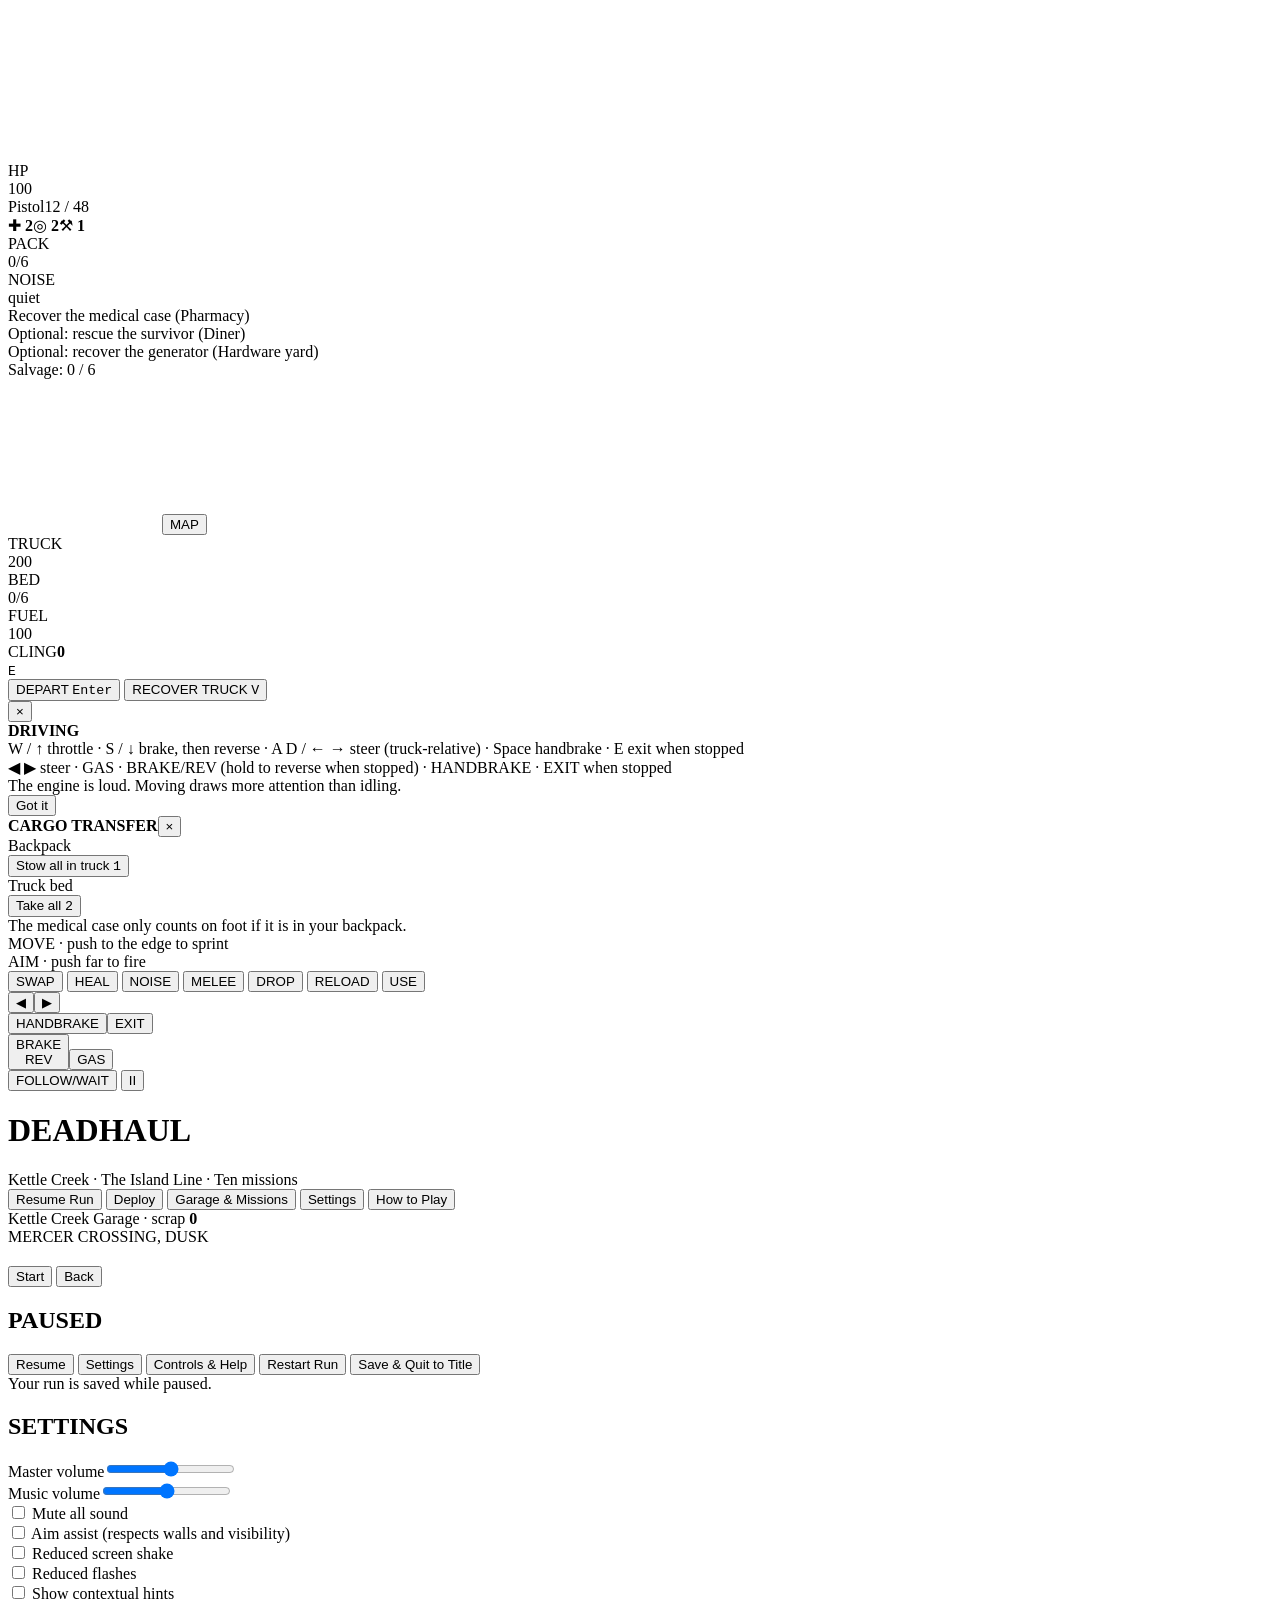
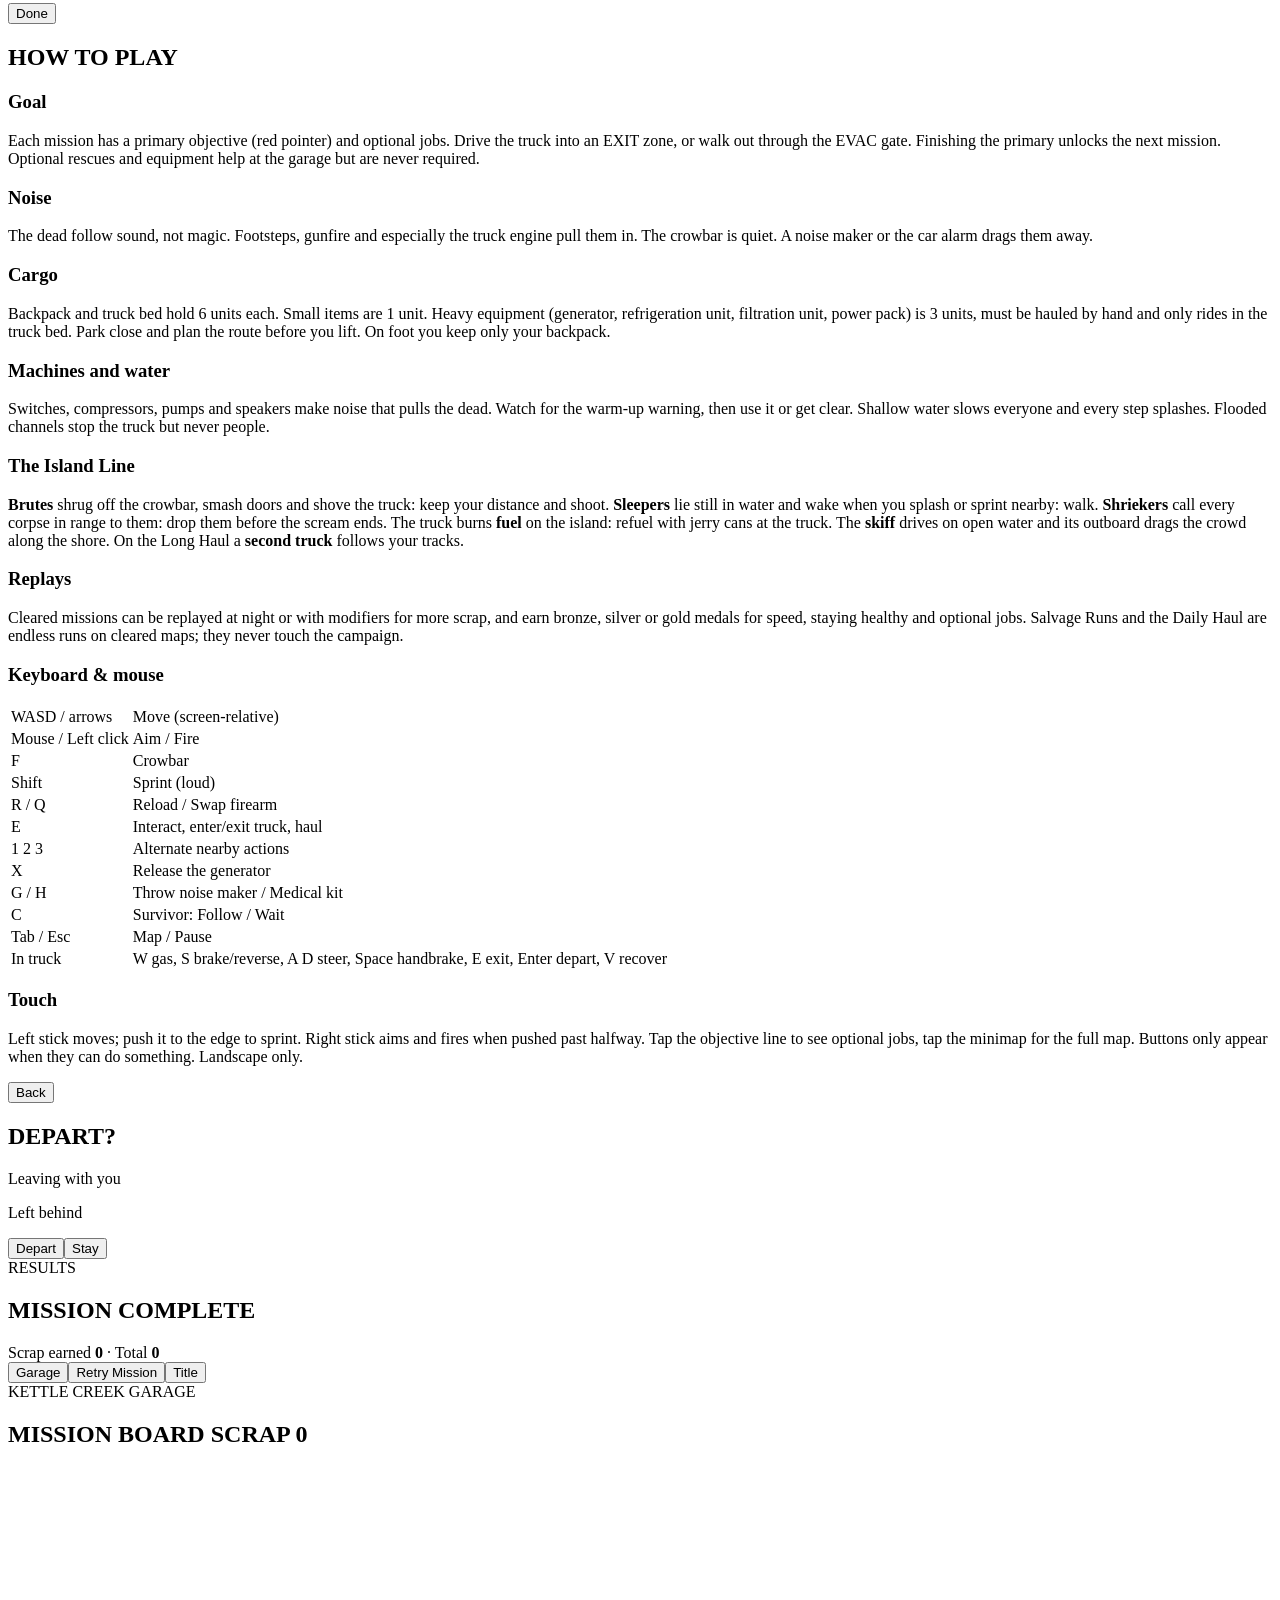
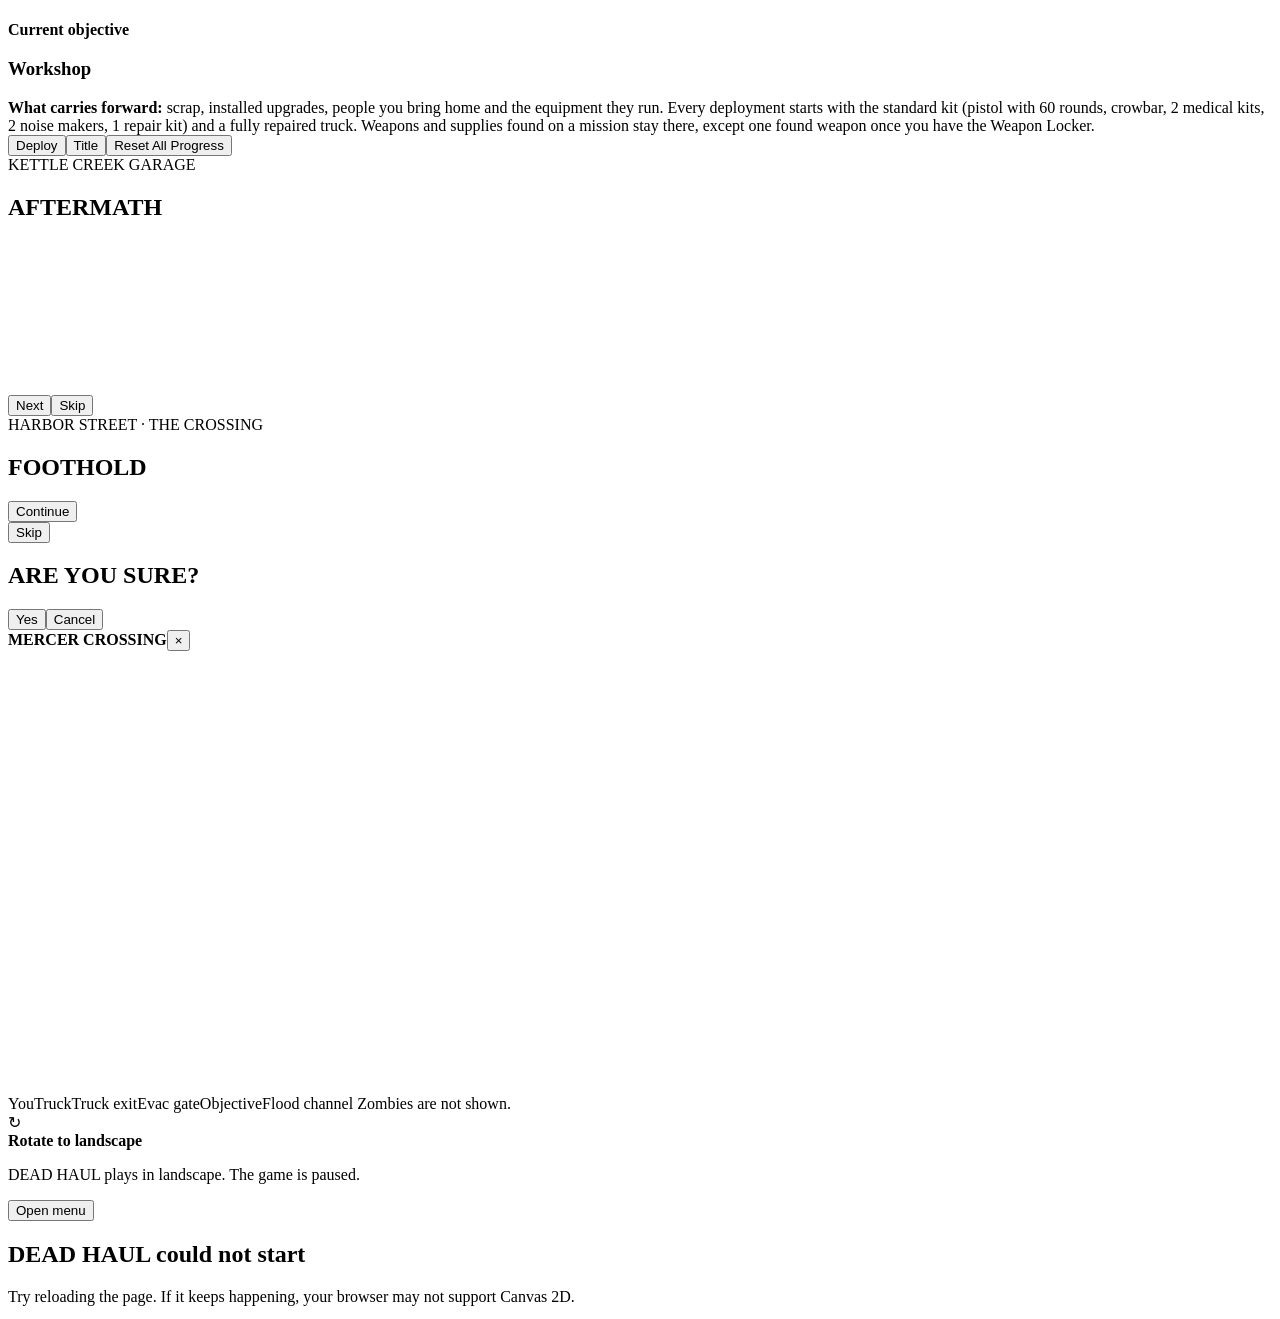
<file: src/index.html>
<!doctype html>
<html lang="en">
<head>
<meta charset="utf-8">
<meta name="viewport" content="width=device-width, initial-scale=1, viewport-fit=cover, user-scalable=no">
<meta name="theme-color" content="#0d0f12">
<meta name="apple-mobile-web-app-capable" content="yes">
<meta name="mobile-web-app-capable" content="yes">
<meta name="apple-mobile-web-app-status-bar-style" content="black-translucent">
<meta name="apple-mobile-web-app-title" content="DEAD HAUL">
<link rel="manifest" href="manifest.webmanifest">
<link rel="icon" type="image/png" sizes="32x32" href="icons/favicon-32.png">
<link rel="apple-touch-icon" href="icons/apple-touch-icon.png">
<title>DEAD HAUL</title>
<style>/*__CSS__*/</style>
</head>
<body>
<div id="app">
  <canvas id="game" aria-label="DEAD HAUL game view"></canvas>

  <!-- HUD -->
  <div id="hud" class="hidden" aria-live="polite">
    <div id="hud-tl" class="panel">
      <div class="row"><span class="lbl">HP</span><div class="bar"><div id="hp-fill"></div></div><span id="hp-num">100</span></div>
      <div class="row weap"><span id="w-name">Pistol</span><span id="w-ammo">12 / 48</span><span id="w-alt" class="dim"></span></div>
      <div class="row sup"><span title="Medical kits (H)">&#x271A; <b id="s-med">2</b></span><span title="Noise makers (G)">&#x25CE; <b id="s-nm">2</b></span><span title="Truck repair kits">&#x2692; <b id="s-rk">1</b></span></div>
      <div class="row"><span class="lbl">PACK</span><div id="pack-units" class="units"></div><span id="pack-num" class="dim">0/6</span></div>
      <div class="row"><span class="lbl">NOISE</span><div class="bar small"><div id="noise-fill"></div></div><span id="noise-lbl" class="dim">quiet</span></div>
    </div>
    <div id="hud-obj" class="panel" title="Tap to show all objectives">
      <div class="obj" id="obj-main"><i></i><span>Recover the medical case (Pharmacy)</span></div>
      <div class="obj opt" id="obj-surv"><i></i><span>Optional: rescue the survivor (Diner)</span></div>
      <div class="obj opt" id="obj-gen"><i></i><span>Optional: recover the generator (Hardware yard)</span></div>
      <div class="obj opt" id="obj-salv"><i></i><span>Salvage: 0 / 6</span></div>
    </div>
    <div id="hud-tr">
      <canvas id="minimap" width="150" height="150" aria-label="Local map"></canvas>
      <button id="btn-map" class="mini-btn" title="Map (Tab)">MAP</button>
    </div>
    <div id="truck-panel" class="panel hidden">
      <div class="row"><span class="lbl">TRUCK</span><div class="bar"><div id="tr-fill"></div></div><span id="tr-num">200</span></div>
      <div class="row"><span class="lbl">BED</span><div id="bed-units" class="units"></div><span id="bed-num" class="dim">0/6</span></div>
      <div class="row hidden" id="fuel-row"><span class="lbl">FUEL</span><div class="bar"><div id="fuel-fill"></div></div><span id="fuel-num">100</span></div>
      <div class="row" id="cl-row"><span class="lbl warn">CLING</span><b id="cl-num" class="warn">0</b><span id="tr-state" class="dim"></span></div>
    </div>
    <div id="msgs"></div>
    <div id="subs" aria-live="polite"></div>
    <div id="prompt" class="hidden">
      <div id="prompt-main"><kbd id="prompt-key">E</kbd><span id="prompt-text"></span></div>
      <div id="prompt-alts"></div>
    </div>
    <div id="ctx-btns">
      <button id="btn-depart" class="act-btn hidden">DEPART <kbd>Enter</kbd></button>
      <button id="btn-recover" class="act-btn hidden">RECOVER TRUCK <kbd>V</kbd></button>
    </div>
    <div id="hint" class="panel hidden"><span id="hint-text"></span><button id="hint-x" aria-label="Dismiss hint">&times;</button></div>
    <div id="drivehelp" class="panel hidden">
      <b>DRIVING</b>
      <div class="kbm-only">W / &uarr; throttle &middot; S / &darr; brake, then reverse &middot; A D / &larr; &rarr; steer (truck-relative) &middot; Space handbrake &middot; E exit when stopped</div>
      <div class="touch-only">&#x25C0; &#x25B6; steer &middot; GAS &middot; BRAKE/REV (hold to reverse when stopped) &middot; HANDBRAKE &middot; EXIT when stopped</div>
      <div class="dim">The engine is loud. Moving draws more attention than idling.</div>
      <button id="drivehelp-x">Got it</button>
    </div>
    <div id="transfer" class="panel hidden">
      <div class="tf-head"><b>CARGO TRANSFER</b><button id="tf-x" aria-label="Close transfer">&times;</button></div>
      <div class="tf-cols">
        <div><div class="tf-title">Backpack <span id="tf-bp-n"></span></div><div id="tf-bp" class="tf-list"></div><button id="tf-stow">Stow all in truck <kbd>1</kbd></button></div>
        <div><div class="tf-title">Truck bed <span id="tf-tr-n"></span></div><div id="tf-tr" class="tf-list"></div><button id="tf-take">Take all <kbd>2</kbd></button></div>
      </div>
      <div class="dim small">The medical case only counts on foot if it is in your backpack.</div>
    </div>
    <div id="hurt"></div>
  </div>

  <!-- Touch controls -->
  <div id="touch" class="hidden">
    <div id="zone-move" class="zone"><div class="stick" id="stick-move"><div class="knob" id="knob-move"></div></div><span class="zone-lbl">MOVE &middot; push to the edge to sprint</span></div>
    <div id="zone-aim" class="zone"><div class="stick" id="stick-aim"><div class="knob" id="knob-aim"></div></div><span class="zone-lbl">AIM &middot; push far to fire</span></div>
    <div id="tb-foot" class="tb-group">
      <button class="tb" data-act="swap" id="tb-swap" style="grid-row:1;grid-column:1">SWAP</button>
      <button class="tb" data-act="heal" id="tb-heal" style="grid-row:1;grid-column:2">HEAL</button>
      <button class="tb" data-act="noise" id="tb-noise" style="grid-row:1;grid-column:3">NOISE</button>
      <button class="tb" data-act="melee" id="tb-melee" style="grid-row:2;grid-column:1">MELEE</button>
      <button class="tb big warn hidden" id="tb-drop" data-act="drop" style="grid-row:2;grid-column:1">DROP</button>
      <button class="tb" data-act="reload" id="tb-reload" style="grid-row:2;grid-column:2">RELOAD</button>
      <button class="tb big" data-act="interact" id="tb-use" style="grid-row:2;grid-column:3">USE</button>
    </div>
    <div id="tb-drive" class="tb-group hidden">
      <div class="dl"><button class="tb big steer" data-act="left">&#x25C0;</button><button class="tb big steer" data-act="right">&#x25B6;</button></div>
      <div class="dr">
        <div class="dr-top"><button class="tb" data-act="handbrake">HANDBRAKE</button><button class="tb" data-act="exit">EXIT</button></div>
        <div class="dr-bot"><button class="tb big brake" data-act="brake">BRAKE<br>REV</button><button class="tb big gas" data-act="gas">GAS</button></div>
      </div>
    </div>
    <div id="tb-util">
      <button class="tb sm" data-act="command" id="tb-cmd">FOLLOW/WAIT</button>
      <button class="tb sm" data-act="pause">II</button>
    </div>
  </div>

  <!-- Screens -->
  <div id="scr-title" class="screen hidden">
    <div class="title-wrap">
      <h1 class="logo">DEAD<span>HAUL</span></h1>
      <div class="tag" id="t-tag">Kettle Creek &middot; The Island Line &middot; Ten missions</div>
      <div class="dim small" id="t-obj"></div>
      <div id="save-msg" class="notice hidden"></div>
      <div class="menu">
        <button id="b-resume" class="primary hidden">Resume Run</button>
        <button id="b-new" class="primary">Deploy</button>
        <button id="b-garage">Garage &amp; Missions</button>
        <button id="b-settings">Settings</button>
        <button id="b-help">How to Play</button>
      </div>
      <div class="foot dim">Kettle Creek Garage &middot; scrap <b id="t-scrap">0</b></div>
    </div>
  </div>

  <div id="scr-brief" class="screen hidden">
    <div class="card">
      <div class="eyebrow" id="brief-eyebrow">MERCER CROSSING, DUSK</div>
      <h2 id="brief-title" class="brief-title"></h2>
      <p id="brief-text" class="brief"></p>
      <div class="brief-meta" id="brief-meta"></div>
      <div class="brief-replay dim small hidden" id="brief-replay"></div>
      <div class="menu row">
        <button id="b-go" class="primary">Start</button>
        <button id="b-brief-back">Back</button>
      </div>
    </div>
  </div>

  <div id="scr-pause" class="screen hidden">
    <div class="card">
      <h2>PAUSED</h2>
      <div class="menu">
        <button id="p-resume" class="primary">Resume</button>
        <button id="p-settings">Settings</button>
        <button id="p-help">Controls &amp; Help</button>
        <button id="p-restart">Restart Run</button>
        <button id="p-quit">Save &amp; Quit to Title</button>
      </div>
      <div class="dim small">Your run is saved while paused.</div>
    </div>
  </div>

  <div id="scr-settings" class="screen hidden">
    <div class="card">
      <h2>SETTINGS</h2>
      <div class="set"><label for="s-vol">Master volume</label><input id="s-vol" type="range" min="0" max="1" step="0.05"></div>
      <div class="set"><label for="s-mus">Music volume</label><input id="s-mus" type="range" min="0" max="1" step="0.05"></div>
      <div class="set"><label><input id="s-mute" type="checkbox"> Mute all sound</label></div>
      <div class="set"><label><input id="s-aim" type="checkbox"> Aim assist (respects walls and visibility)</label></div>
      <div class="set"><label><input id="s-shake" type="checkbox"> Reduced screen shake</label></div>
      <div class="set"><label><input id="s-flash" type="checkbox"> Reduced flashes</label></div>
      <div class="set"><label><input id="s-hints" type="checkbox"> Show contextual hints</label></div>
      <div class="menu row"><button id="s-back" class="primary">Done</button></div>
    </div>
  </div>

  <div id="scr-help" class="screen hidden">
    <div class="card wide">
      <h2>HOW TO PLAY</h2>
      <div class="help-cols">
        <div>
          <h3>Goal</h3>
          <p>Each mission has a primary objective (red pointer) and optional jobs. Drive the truck into an EXIT zone, or walk out through the EVAC gate. Finishing the primary unlocks the next mission. Optional rescues and equipment help at the garage but are never required.</p>
          <h3>Noise</h3>
          <p>The dead follow sound, not magic. Footsteps, gunfire and especially the truck engine pull them in. The crowbar is quiet. A noise maker or the car alarm drags them away.</p>
          <h3>Cargo</h3>
          <p>Backpack and truck bed hold 6 units each. Small items are 1 unit. Heavy equipment (generator, refrigeration unit, filtration unit, power pack) is 3 units, must be hauled by hand and only rides in the truck bed. Park close and plan the route before you lift. On foot you keep only your backpack.</p>
          <h3>Machines and water</h3>
          <p>Switches, compressors, pumps and speakers make noise that pulls the dead. Watch for the warm-up warning, then use it or get clear. Shallow water slows everyone and every step splashes. Flooded channels stop the truck but never people.</p>
          <h3>The Island Line</h3>
          <p><b>Brutes</b> shrug off the crowbar, smash doors and shove the truck: keep your distance and shoot. <b>Sleepers</b> lie still in water and wake when you splash or sprint nearby: walk. <b>Shriekers</b> call every corpse in range to them: drop them before the scream ends. The truck burns <b>fuel</b> on the island: refuel with jerry cans at the truck. The <b>skiff</b> drives on open water and its outboard drags the crowd along the shore. On the Long Haul a <b>second truck</b> follows your tracks.</p>
          <h3>Replays</h3>
          <p>Cleared missions can be replayed at night or with modifiers for more scrap, and earn bronze, silver or gold medals for speed, staying healthy and optional jobs. Salvage Runs and the Daily Haul are endless runs on cleared maps; they never touch the campaign.</p>
        </div>
        <div>
          <h3>Keyboard &amp; mouse</h3>
          <table class="keys">
            <tr><td>WASD / arrows</td><td>Move (screen-relative)</td></tr>
            <tr><td>Mouse / Left click</td><td>Aim / Fire</td></tr>
            <tr><td>F</td><td>Crowbar</td></tr>
            <tr><td>Shift</td><td>Sprint (loud)</td></tr>
            <tr><td>R / Q</td><td>Reload / Swap firearm</td></tr>
            <tr><td>E</td><td>Interact, enter/exit truck, haul</td></tr>
            <tr><td>1 2 3</td><td>Alternate nearby actions</td></tr>
            <tr><td>X</td><td>Release the generator</td></tr>
            <tr><td>G / H</td><td>Throw noise maker / Medical kit</td></tr>
            <tr><td>C</td><td>Survivor: Follow / Wait</td></tr>
            <tr><td>Tab / Esc</td><td>Map / Pause</td></tr>
            <tr><td>In truck</td><td>W gas, S brake/reverse, A D steer, Space handbrake, E exit, Enter depart, V recover</td></tr>
          </table>
          <h3>Touch</h3>
          <p>Left stick moves; push it to the edge to sprint. Right stick aims and fires when pushed past halfway. Tap the objective line to see optional jobs, tap the minimap for the full map. Buttons only appear when they can do something. Landscape only.</p>
        </div>
      </div>
      <div class="menu row"><button id="h-back" class="primary">Back</button></div>
    </div>
  </div>

  <div id="scr-depart" class="screen hidden">
    <div class="card">
      <h2 id="dp-title">DEPART?</h2>
      <div class="dp-cols">
        <div><div class="tf-title good">Leaving with you</div><ul id="dp-leave"></ul></div>
        <div><div class="tf-title bad">Left behind</div><ul id="dp-left"></ul></div>
      </div>
      <div id="dp-warn" class="notice hidden"></div>
      <div class="menu row"><button id="dp-go" class="primary">Depart</button><button id="dp-cancel">Stay</button></div>
    </div>
  </div>

  <div id="scr-results" class="screen hidden">
    <div class="card">
      <div class="eyebrow" id="rs-eyebrow">RESULTS</div>
      <h2 id="rs-title">MISSION COMPLETE</h2>
      <div id="rs-sub" class="dim"></div>
      <table class="results" id="rs-table"></table>
      <div id="rs-medal" class="rs-medal hidden"></div>
      <div id="rs-story" class="rs-story hidden"></div>
      <div class="scrap-earned">Scrap earned <b id="rs-scrap">0</b> &middot; Total <b id="rs-total">0</b></div>
      <div class="menu row"><button id="rs-garage" class="primary">Garage</button><button id="rs-again">Retry Mission</button><button id="rs-totitle">Title</button></div>
    </div>
  </div>

  <div id="scr-garage" class="screen hidden">
    <div class="card wide garage-card">
      <div class="eyebrow" id="g-eyebrow">KETTLE CREEK GARAGE</div>
      <h2>MISSION BOARD <span class="scrap-pill">SCRAP <b id="g-scrap">0</b></span></h2>
      <div class="g-top">
        <canvas id="g-scene" class="g-scene" aria-label="The garage and its people"></canvas>
        <div class="g-story">
          <div class="g-obj"><b>Current objective</b><span id="g-obj"></span></div>
          <div id="g-people" class="g-people"></div>
        </div>
      </div>
      <div id="g-missions" class="g-missions"></div>
      <div id="g-modes" class="g-modes hidden"></div>
      <h3>Workshop</h3>
      <div id="g-ups" class="ups"></div>
      <div id="g-unlocks" class="unlocks"></div>
      <div class="carry">
        <b>What carries forward:</b> scrap, installed upgrades, people you bring home and the equipment they run. Every deployment starts with the standard kit (pistol with 60 rounds, crowbar, 2 medical kits, 2 noise makers, 1 repair kit) and a fully repaired truck. Weapons and supplies found on a mission stay there, except one found weapon once you have the Weapon Locker.
        <div id="g-locker" class="dim small"></div>
      </div>
      <div id="g-best" class="dim small"></div>
      <div class="menu row"><button id="g-deploy" class="primary">Deploy</button><button id="g-title">Title</button><button id="g-reset" class="danger">Reset All Progress</button></div>
    </div>
  </div>

  <div id="scr-after" class="screen hidden">
    <div class="card after-card">
      <div class="eyebrow" id="af-eyebrow">KETTLE CREEK GARAGE</div>
      <h2 id="af-title">AFTERMATH</h2>
      <canvas id="af-scene" class="g-scene" aria-label="The garage"></canvas>
      <div id="af-lines" class="af-lines" aria-live="polite"></div>
      <div class="menu row"><button id="af-next" class="primary">Next</button><button id="af-skip">Skip</button></div>
    </div>
  </div>

  <div id="scr-ending" class="screen hidden">
    <div class="card ending-card">
      <div class="eyebrow" id="en-eyebrow">HARBOR STREET &middot; THE CROSSING</div>
      <h2 id="en-title">FOOTHOLD</h2>
      <div id="en-lines" class="en-lines"></div>
      <div class="menu row"><button id="en-go" class="primary">Continue</button></div>
    </div>
  </div>

  <div id="cine" class="hidden"><div id="cine-text"></div><button id="cine-skip">Skip</button></div>

  <div id="scr-confirm" class="screen hidden">
    <div class="card">
      <h2 id="cf-title">ARE YOU SURE?</h2>
      <p id="cf-text"></p>
      <div class="menu row"><button id="cf-yes" class="danger">Yes</button><button id="cf-no" class="primary">Cancel</button></div>
    </div>
  </div>

  <div id="scr-map" class="screen hidden">
    <div class="card map-card">
      <div class="tf-head"><b id="map-title">MERCER CROSSING</b><button id="map-x" aria-label="Close map">&times;</button></div>
      <canvas id="bigmap" width="560" height="440" aria-label="District map"></canvas>
      <div class="legend dim small"><span class="lg you">You</span><span class="lg truck">Truck</span><span class="lg exit">Truck exit</span><span class="lg foot">Evac gate</span><span class="lg obj">Objective</span><span class="lg flood">Flood channel</span> Zombies are not shown.</div>
    </div>
  </div>

  <div id="rotate" class="hidden"><div><div class="rot-icon">&#x21BB;</div><b>Rotate to landscape</b><p>DEAD HAUL plays in landscape. The game is paused.</p><button id="rot-menu">Open menu</button></div></div>
  <div id="toast" class="hidden"></div>
  <div id="fatal" class="hidden"><div class="card"><h2>DEAD HAUL could not start</h2><pre id="fatal-msg"></pre><p>Try reloading the page. If it keeps happening, your browser may not support Canvas 2D.</p></div></div>
</div>
<script>/*__JS__*/</script>
<script>
// Installable / offline: register the service worker when served over http(s).
if ('serviceWorker' in navigator && /^https?:$/.test(location.protocol)) {
  window.addEventListener('load', () => { navigator.serviceWorker.register('sw.js').catch(() => {}); });
}
</script>
</body>
</html>
</file>
